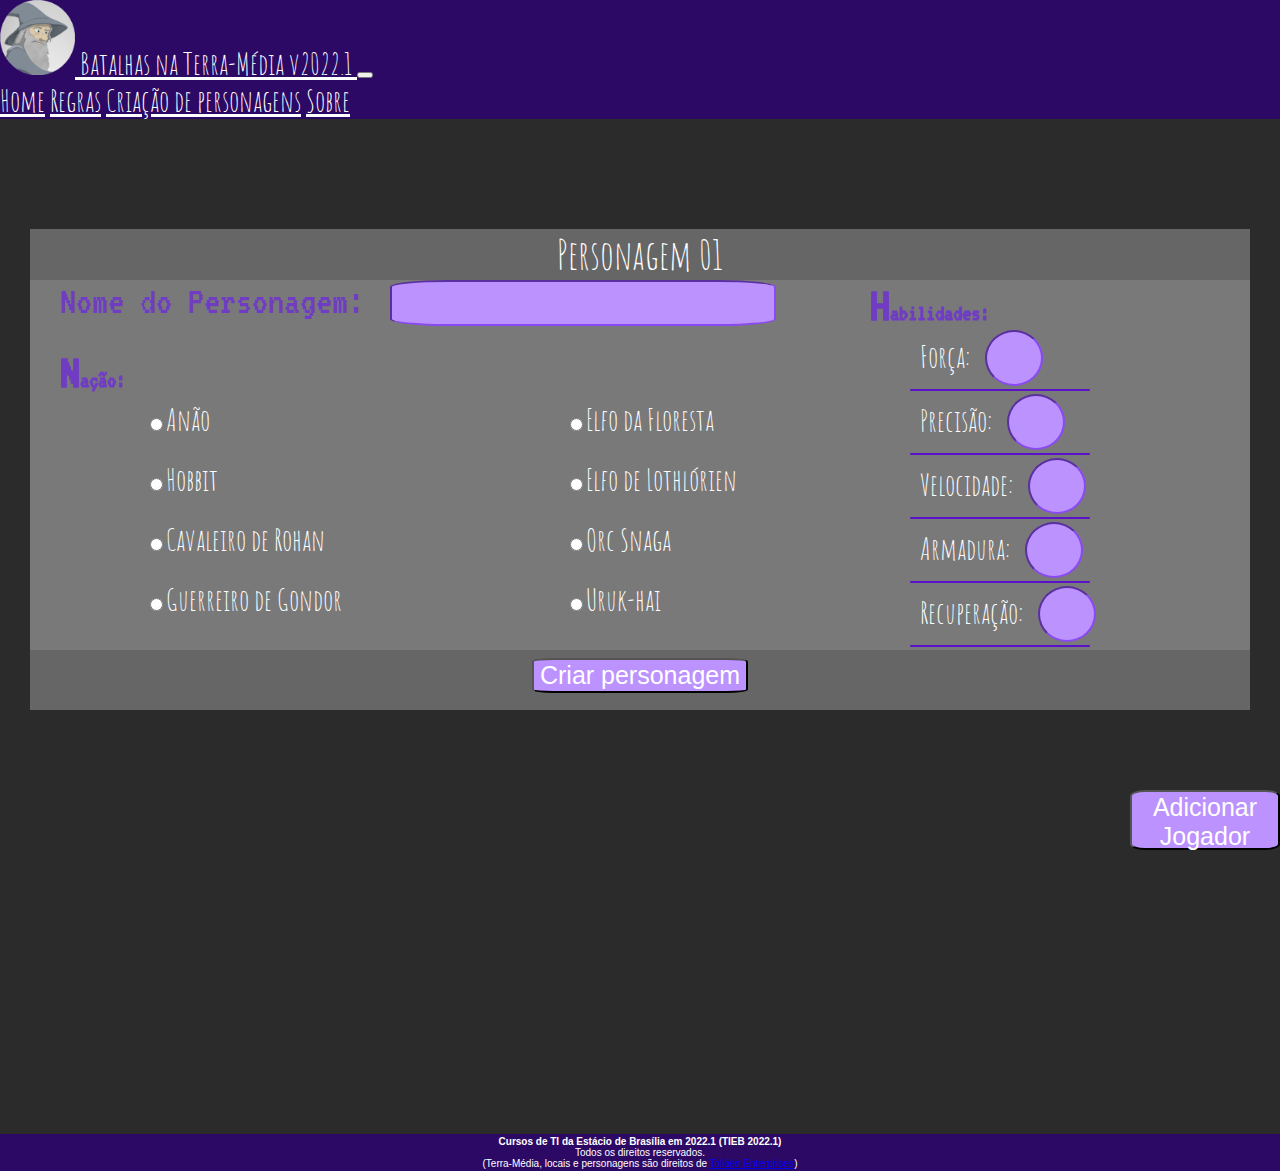
<file: criar-personagens-OLD.html>
<!DOCTYPE html>
<html lang="pt-br">
<head>
    <meta charset="UTF-8">
    <meta http-equiv="X-UA-Compatible" content="IE=edge">
    <meta name="viewport" content="width=device-width, initial-scale=1.0">
    <title>BTM - Batalha da Terra-Média</title>
    <!--Bootstrap css-->
    <link href="https://cdn.jsdelivr.net/npm/bootstrap@5.1.3/dist/css/bootstrap.min.css" rel="stylesheet" integrity="sha384-1BmE4kWBq78iYhFldvKuhfTAU6auU8tT94WrHftjDbrCEXSU1oBoqyl2QvZ6jIW3" crossorigin="anonymous">

    <link rel="stylesheet" href="CSS/style.css">
    <link rel="stylesheet" href="CSS/criar-personagens-OLD.css">

</head>
<body>
    <script src="JS/scripts.js"></script>
    <header>
        <div class="container nav" id="nav-container">
            <nav class="navbar navbar-expand-lg fixed-top">
                <a href="" class="navbar-brand nav-text">
                    <img src="img/gandalf-icone.png" alt="Jogo BTM" id="logo"> Batalhas na Terra-Média v2022.1
                </a>
                <button class="navbar-toggler" Type="button" data-toggle="collapse" data-target="#navbar-links" aria-controls="navbar-links" aria-expanded="false" aria-label="Toggle navigation">
                    <span class="navbar-toggle-icon"></span>                    
                </button>
                <div class="collapse navbar-collapse justify-content-end" id="navbar-links">
                    <div class="navbar-nav"></div>
                        <a href="index.html" class="nav-iten nav-link nav-text">Home</a>
                        <a href="Regras.html" class="nav-iten nav-link nav-text">Regras</a>
                        <a href="criando-form.html" class="nav-iten nav-link nav-text">Criação de personagens</a>
                        <a href="Sobre.html" class="nav-iten nav-link nav-text">Sobre</a>
                    </div>
                </div>
            </nav>
        </div>
    </header>
    <div class="cont">
        <form action="" class="forms" id="jogador1">
            <div class="grid-container">
                <div class="header-form">
                    Personagem 01
                </div>
                <div class="nome-jogadores grid-items">
                    <label for="nome1" class="nm">Nome do Personagem: 
                    </label>
                    <input type="text" name="jogador1" id="nome1" class="nm-input">
                    
                </div>
                <div class="hbl-jogades grid-items">
                    <h3><letra class="">H</letra>abilidades:</h3>
                    <div class="hbl-item">
                        <label for="forca" class="hbl-name">Força: </label>
                        <input type="number" id="forca"
                        class="hbl-input">
                        <hr class="hbl-hr">
                    </div>
                    
                    <div class="hbl-item">
                        <label for="precisao" class="hbl-name">Precisão: </label>
                        <input type="number" id="precisao"
                        class="hbl-input">
                        <hr class="hbl-hr">
                    </div>
                    <div class="hbl-item">
                        <label for="velocidade" class="hbl-name">Velocidade:  </label>
                        <input type="number" id="velocidade"
                        class="hbl-input">
                        <hr class="hbl-hr">
                    </div>
                    <div class="hbl-item">
                        <label for="armadura" class="hbl-name">Armadura: </label>
                        <input type="number" id="armadura"
                        class="hbl-input">
                        <hr class="hbl-hr">
                    </div>
                    <div class="hbl-item">
                        <label for="recuperacao" class="hbl-name">Recuperação: </label>
                        <input type="number" id="recuperacao"
                        class="hbl-input">
                        <hr class="hbl-hr">
                    </div>
                </div>
                <div class="raca-jogadores grid-items">
                    <h3 class="race-tit"><letra>N</letra>ação:</h3>
                    <div id="group1">
                        <div class="raca-item">
                            <input type="radio" id="anao" name="raca" class="raca-input">
                            <label for="anao" class="raca-name">
                                Anão
                            </label>
                        </div>
                        <div class="raca-item">
                            <input type="radio" id="hobbit" name="raca" class="raca-input">
                            <label for="hobbit" class="raca-name">
                                Hobbit
                            </label>
                        </div>
                        <div class="raca-item">
                            <input type="radio" id="cavaleiro" name="raca" class="raca-input">
                            <label for="cavaleiro" class="raca-name">
                                Cavaleiro de Rohan
                            </label>
                        </div>
                        <div class="raca-item">
                            <input type="radio" id="guerreiro" name="raca" class="raca-input">
                            <label for="guerreiro" class="raca-name">
                                Guerreiro de Gondor
                            </label>
                        </div>
                    </div>
                    <div id="group2">
                        <div class="raca-item">
                            <input type="radio" id="elfo-f" name="raca" class="raca-input">
                            <label for="elfo-f" class="raca-name">
                                Elfo da Floresta
                            </label>
                        </div>
                        <div class="raca-item">
                            <input type="radio" id="elfo-l" name="raca" class="raca-input">
                            <label for="elfo-l" class="raca-name">
                                Elfo de Lothlórien
                            </label>
                        </div>
                        <div class="raca-item">
                            <input type="radio" id="orc" name="raca" class="raca-input">
                            <label for="orc" class="raca-name">
                                Orc Snaga
                            </label>
                        </div>
                        <div class="raca-item">
                            <input type="radio" id="uruk" name="raca" class="raca-input">
                            <label for="uruk" class="raca-name">
                                Uruk-hai
                            </label>
                        </div>
                    </div>
                </div> 
                <div class="btn-cont">
                    <button type="submit" class="btn-submit  grid-items btnx">Criar personagem</button>
                </div>
            </div>
        </form>
        <div class="btn-adic-cont">
            <button type="button" class="btn-adic btnx" id="new-player" onclick="addPlayer('2');">Adicionar Jogador</button>
        </div>
    </div>
    <footer>
        <div class="" id="footer">
            <p>
                <h3  class="footer-infos">Cursos de TI da Estácio de Brasília em 2022.1 (TIEB 2022.1)</h3>
                <p  class="footer-infos">Todos os direitos reservados.</p>
                <p  class="footer-infos">(Terra-Média, locais e personagens são direitos de <a href="https://www.middleearth.com/home.html">Tolkien Enterprises</a>)</p>
            </p>
        </div>
    </footer>
</body>
</html>
</file>
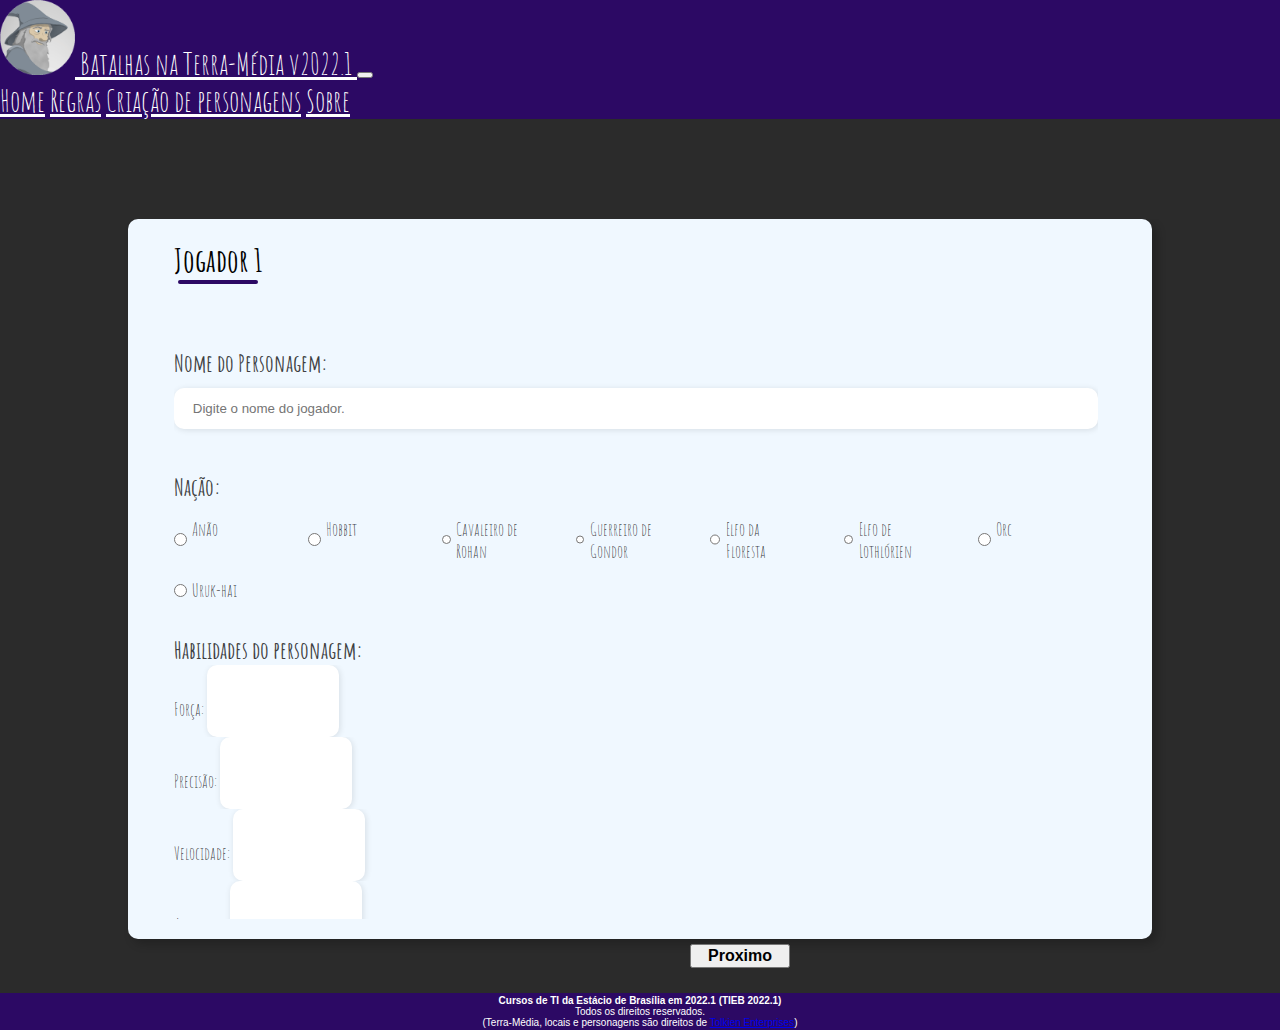
<file: criar-personagens.html>
<!DOCTYPE html>
<html lang="pt-br">
<head>
    <meta charset="UTF-8">
    <meta http-equiv="X-UA-Compatible" content="IE=edge">
    <meta name="viewport" content="width=device-width, initial-scale=1.0">
    <title>BTM - Batalha da Terra-Média</title>
    <!--Bootstrap css-->
    <link href="https://cdn.jsdelivr.net/npm/bootstrap@5.1.3/dist/css/bootstrap.min.css" rel="stylesheet" integrity="sha384-1BmE4kWBq78iYhFldvKuhfTAU6auU8tT94WrHftjDbrCEXSU1oBoqyl2QvZ6jIW3" crossorigin="anonymous">

    <link rel="stylesheet" href="CSS/style.css">
    <link rel="stylesheet" href="CSS/criar-personagens.css">

</head>
<body>
    <header>
        <div class="container nav" id="nav-container">
            <nav class="navbar navbar-expand-lg fixed-top">
                <a href="" class="navbar-brand nav-text">
                    <img src="img/gandalf-icone.png" alt="Jogo BTM" id="logo"> Batalhas na Terra-Média v2022.1
                </a>
                <button class="navbar-toggler" Type="button" data-toggle="collapse" data-target="#navbar-links" aria-controls="navbar-links" aria-expanded="false" aria-label="Toggle navigation">
                    <span class="navbar-toggle-icon"></span>                    
                </button>
                <div class="collapse navbar-collapse justify-content-end" id="navbar-links">
                    <div class="navbar-nav"></div>
                        <a href="index.html" class="nav-iten nav-link nav-text">Home</a>
                        <a href="Regras.html" class="nav-iten nav-link nav-text">Regras</a>
                        <a href="#" class="nav-iten nav-link nav-text">Criação de personagens</a>
                        <a href="Sobre.html" class="nav-iten nav-link nav-text">Sobre</a>
                    </div>
                </div>
            </nav>
        </div>
    </header>
    <div class="main-container" id="main">
        <div class="container-form" id="forms">
            <form action="#" id="j1" class="jogadores visivel">
                <div class="box-form">
                    <div class="form-header">
                        <h1 class="title">Jogador 1</h1>
                    </div>
                    <div class="box-name">
                        <label for="nome" class="label-name">Nome do Personagem: 
                        </label>
                        <input type="text" name="Jogador1" id="nome" class="input-name" placeholder="Digite o nome do jogador.">
                    </div>
                    <h3 class="subtitle">Nação: </h3>
                    <div class="box-race">
                        <div class="input-race">
                            <input type="radio" id="anao" name="race">
                            <label for="anao">
                                Anão
                            </label>
                        </div>
                        <div class="input-race">
                            <input type="radio" id="hobbit" name="race">
                            <label for="hobbit">
                                Hobbit
                            </label>
                        </div>
                        <div class="input-race">
                            <input type="radio" id="cavaleiro" name="race">
                            <label for="cavaleiro">
                                Cavaleiro de Rohan
                            </label>
                        </div>
                        <div class="input-race">
                            <input type="radio" id="guerreiro" name="race">
                            <label for="guerreiro">
                                Guerreiro de Gondor
                            </label>
                        </div>
                        <div class="input-race">
                            <input type="radio" id="elfo-f" name="race">
                            <label for="elfo-f">
                                Elfo da Floresta
                            </label>
                        </div>
                        <div class="input-race">
                            <input type="radio" id="elfo-l" name="race">
                            <label for="elfo-l">
                                Elfo de Lothlórien
                            </label>
                        </div>
                        <div class="input-race">
                            <input type="radio" id="orc" name="race">
                            <label for="orc">
                                Orc
                            </label>
                        </div>
                        <div class="input-race">
                            <input type="radio" id="uruk" name="race">
                            <label for="uruk">
                                Uruk-hai
                            </label>
                        </div>
                    </div>
                    <h3 class="subtitle">Habilidades do personagem: </h3>
                    <div class="box-habl">
                        <div class="input-habl">
                            <label for="forca">Força:</label>
                            <input type="number" id="forca">
                        </div>
                        <div class="input-habl">
                            <label for="precisao">Precisão:</label>
                            <input type="number" id="precisao">
                        </div>
                        <div class="input-habl">
                            <label for="velocidade">Velocidade:</label>
                            <input type="number" id="velocidade">
                        </div>
                        <div class="input-habl">
                            <label for="armadura">Armadura:</label>
                            <input type="number" id="armadura">
                        </div>
                        <div class="input-habl">
                            <label for="recuperacao">Recuperação:</label>
                            <input type="number" id="recuperacao">
                        </div>
                    </div>
                    <div class="box-btn">
                        <button type="submit" class="btn rounded subm">enviar</button>
                    </div>
                </div>
            </form> 
        </div>
        <div class="container-btns">
            <button id="ante" class="btn btn-primary btn-sm rounded inv">Anterior</button>
            <button id="prox" class="btn btn-primary btn-sm rounded visivel">Proximo</button>
        </div>
    </div>
    <footer>
        <div class="" id="footer">
            <p>
                <h3  class="footer-infos">Cursos de TI da Estácio de Brasília em 2022.1 (TIEB 2022.1)</h3>
                <p  class="footer-infos">Todos os direitos reservados.</p>
                <p  class="footer-infos">(Terra-Média, locais e personagens são direitos de <a href="https://www.middleearth.com/home.html">Tolkien Enterprises</a>)</p>
            </p>
        </div>
    </footer>
    <script src="JS/buttons-forms.js"></script>
</body>
</html>
</file>
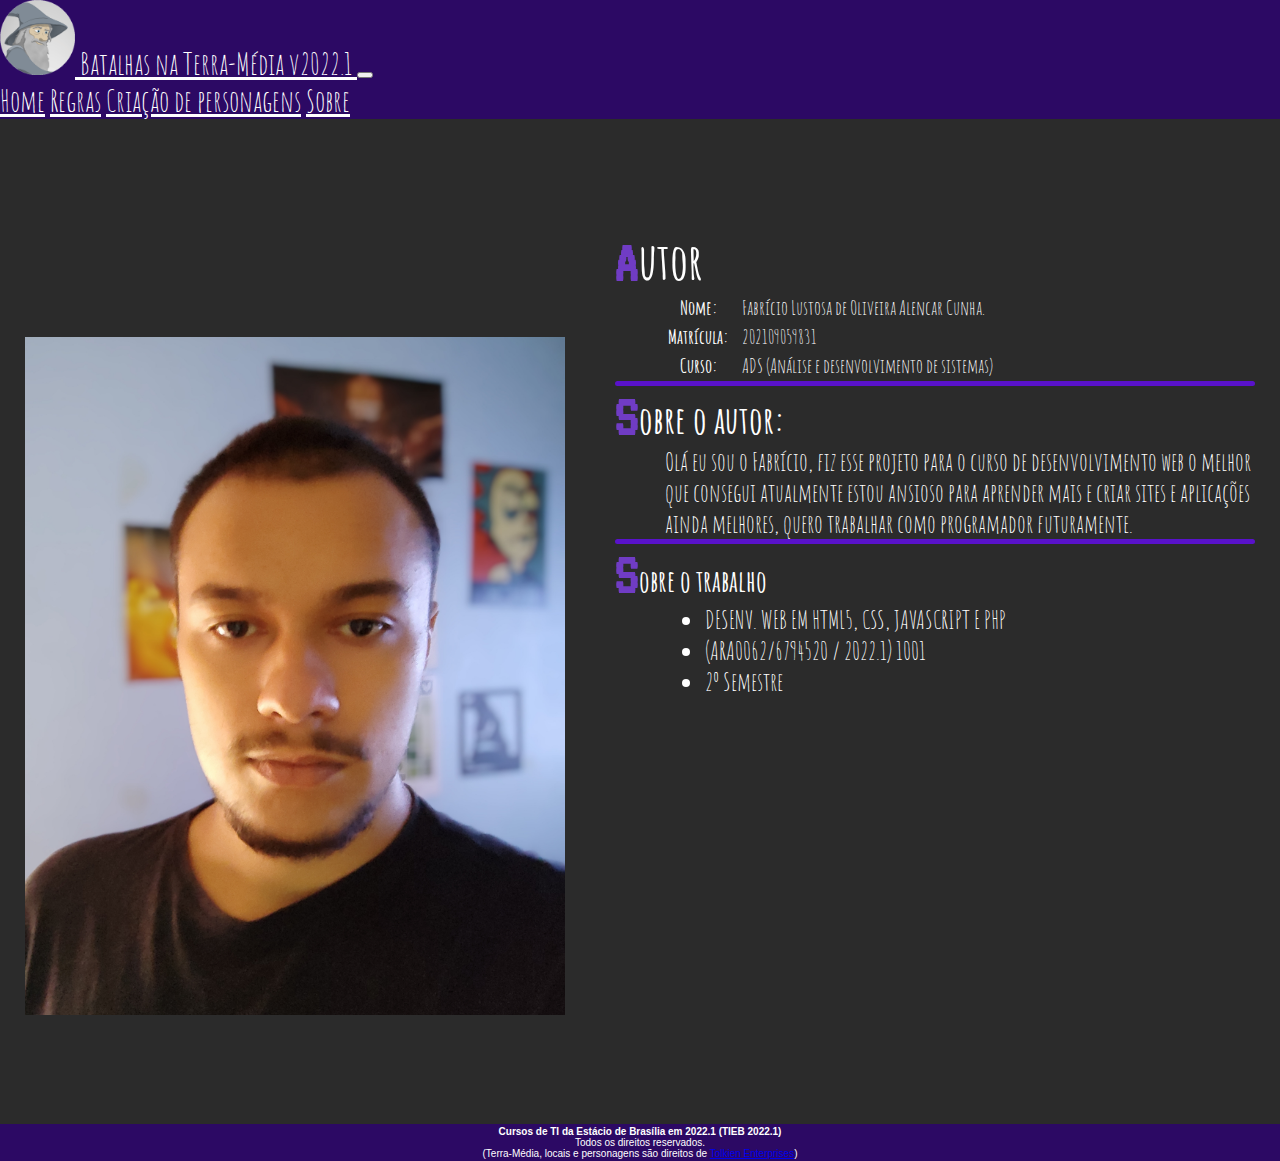
<file: Sobre.html>
<!DOCTYPE html>
<html lang="pt-br">
<head>
    <meta charset="UTF-8">
    <meta http-equiv="X-UA-Compatible" content="IE=edge">
    <meta name="viewport" content="width=device-width, initial-scale=1.0">
    <title>BTM - Batalha da Terra-Média</title>
    <!--Bootstrap css-->
    <link href="https://cdn.jsdelivr.net/npm/bootstrap@5.1.3/dist/css/bootstrap.min.css" rel="stylesheet" integrity="sha384-1BmE4kWBq78iYhFldvKuhfTAU6auU8tT94WrHftjDbrCEXSU1oBoqyl2QvZ6jIW3" crossorigin="anonymous">

    <link rel="stylesheet" href="CSS/style.css">
    <link rel="stylesheet" href="CSS/sobre.css">

</head>
<body>
    <script src="JS/scripts.js">
    </script>
    <header>
        <div class="container nav" id="nav-container">
            <nav class="navbar navbar-expand-lg fixed-top">
                <a href="" class="navbar-brand nav-text">
                    <img src="img/gandalf-icone.png" alt="Jogo BTM" id="logo"> Batalhas na Terra-Média v2022.1
                </a>
                <button class="navbar-toggler" Type="button" data-toggle="collapse" data-target="#navbar-links" aria-controls="navbar-links" aria-expanded="false" aria-label="Toggle navigation">
                    <span class="navbar-toggle-icon"></span>                    
                </button>
                <div class="collapse navbar-collapse justify-content-end" id="navbar-links">
                    <div class="navbar-nav"></div>
                        <a href="index.html" class="nav-iten nav-link nav-text">Home</a>
                        <a href="Regras.html" class="nav-iten nav-link nav-text">Regras</a>
                        <a href="criar-personagens.html" class="nav-iten nav-link nav-text">Criação de personagens</a>
                        <a href="#" class="nav-iten nav-link nav-text">Sobre</a>
                    </div>
                </div>
            </nav>
        </div>
    </header>
    <div class="main">
        <div class="img-fab">
            <img src="img/Foto_FabricioAlencar.jpg" alt="Foto Autor" class="rounded foto-perfil">
        </div>
        <div class="info">
            <div class="about-info">
                <article>
                    <div class="autor">
                        <h1 class="title-subt"><letra>A</letra>utor</h1>
                        <table class="t-info">
                            <tr>
                                <th class="table-id">
                                    Nome:
                                </th>
                                <td>
                                    Fabrício Lustosa de Oliveira Alencar Cunha.
                                </td>
                            </tr>
                            <tr>
                                <th class="table-id">
                                    Matrícula:
                                </th>
                                <td>
                                    202109059831
                                </td>
                            </tr>
                            <tr>
                                <th class="table-id">
                                    Curso:
                                </th>
                                <td>
                                    ADS (Análise e desenvolvimento de sistemas)
                                </td>
                            </tr>
                        </table>
                    </div>
                    <hr class="divisao">
                    <div class="about-autor">
                        <h2><letra>S</letra>obre o autor:</h2>
                        <p id="abt-txt">
                            Olá eu sou o Fabrício, fiz esse projeto para o curso de desenvolvimento web o melhor que consegui atualmente estou ansioso para aprender mais e criar sites e aplicações ainda melhores, quero trabalhar como programador futuramente.
                        </p>
                    </div>
                    <hr class="divisao">
                    <div class="about-proj">
                        <h3><letra>S</letra>obre o trabalho</h3>
                        <ul class="abt-trabalho">
                            <li>
                            DESENV. WEB EM HTML5, CSS, JAVASCRIPT E PHP
                            </li>
                            <li>
                            (ARA0062/6794520 / 2022.1) 1001
                            </li>
                            <li>
                            2º Semestre
                            </li>
                        </ul>
                    </div>
                </article>
            </div>
        </div>
    </div>
    <footer>
        <div class="" id="footer">
            <p>
                <h3  class="footer-infos">Cursos de TI da Estácio de Brasília em 2022.1 (TIEB 2022.1)</h3>
                <p  class="footer-infos">Todos os direitos reservados.</p>
                <p  class="footer-infos">(Terra-Média, locais e personagens são direitos de <a href="https://www.middleearth.com/home.html">Tolkien Enterprises</a>)</p>
            </p>
        </div>
    </footer>
</body>
</html>
</file>
<file: CSS/style.css>
@import url('https://fonts.googleapis.com/css2?family=Amatic+SC&family=Water+Brush&display=swap');

/* GERAIS */
*{
    margin: 0;
}

body {
    font-family: Arial, Helvetica, sans-serif;
    font-family: 'Amatic SC', cursive;
    display: flex;
    flex-direction: column;
    min-height: 100vh;
    width: 100vw;
    background-color: rgb(43, 43, 43);
    overflow-x: hidden;
}
.container-main{
    margin-top: 90px;
    margin-bottom: 50px;
}

    /* scroll */
::-webkit-scrollbar{
    width: 10px;
    background-color: #2c0964;

}
::-webkit-scrollbar-thumb {
    width: 10px;
    background-color: #5912ca;
    color: rgb(255, 0, 0);
}

    /* linhas */
hr.divisao{
    background: #5912ca;
    border: none;
    border-radius: 5px;
    height: 5px;
}

    /* BARRA DE NAVEGAÇÃO*/
header, .navbar{
    background-color: #2c0964;
    font-size: 30px;
}

#nav-container {
    padding-top: 0;
    padding-bottom: 0;
    color: white;
}

#logo{
    width: 75px;
}

.navbar-brand {
    padding: 0;
}
.nav-text{
    color: white;
}

.navbar-expand-lg .navbar-nav .nav-link {
    padding: 1rem .8rem;
}


    /* FOOTER */

footer {
    position: static;
    margin-top: -25px;
    background-color: #2c0964;
    height: max-content;
    width: 100vw;
    padding: 2px 0 2px 0;

}

.footer-infos{
    color: white;
    font-family: Arial, Helvetica, sans-serif;
    text-align: center;
    font-size: 10px;
    margin-top: 0px;
    margin-bottom: 0px;
}


/* HOME */
#main {
    flex: 1;
}

    /* TEXTO */

#sub-titulo {
    text-align: center;
    color: rgb(255, 255, 255);
    font-size: 40px;
    margin: 10px 0 40px 0;
}

#main-text{
    text-align: justify;
    padding-left: 10%;
    padding-right: 10%;
    font-size: 30px;
    color: rgb(255, 255, 255);
}

    /* TRAILER */
.close {
    position: absolute;
    top: 30px;
    right: 30px;
    cursor: pointer;
    filter: invert(1);
    max-width: 32px;
    

}

.trailer {
    position: fixed;
    top: 50%;
    left: 50%;
    transform: translate(-50%, -50%);
    z-index: 10000;
    background: rgba(0, 0, 0, 0.95);
    width: 100%;
    height: 100%;
    display: flex;
    justify-content: center;
    align-items: center;
    visibility: hidden;
    opacity: 0;

}

.trailer.active {
    visibility: visible;
    opacity: 1;
}

#trailer-video {
    position: relative;
    max-width: 900px;
    outline: none;
}

#b-trailer {
    letter-spacing: 1px;
    font-size: 18px;
    display: block;
    margin-left: auto;
    margin-right: auto;
    margin-bottom: 2px;
}

@media (max-width: 991px) {
    .trailer iframe{
        max-width: 90%;
    }

}
</file>
<file: CSS/criar-personagens-OLD.css>
@import url('https://fonts.googleapis.com/css2?family=VT323&display=swap');
@import url('https://fonts.googleapis.com/css2?family=VT323&display=swap');


.cont{
    min-height: 100vh;
    color: white;
    font-size: 20px;
    margin-bottom: 30px;
    margin-top: 110px;
}

letra {
    font-size: 50px;
}

letra, h3, .nm{
    font-family: 'VT323', monospace;
    color: #703cc4;
}
/* grid */


.grid-container{
    display: grid;
    margin-bottom: 80px;
    margin-left: 30px;
    margin-right: 30px;
    grid-template-columns: 3fr 2fr;
    grid-template-areas: "hf hf"
                         "nome habl"
                         "raca habl"
                         "bt bt";
}
.nome-jogadores, .hbl-jogades, .raca-jogadores {
    background-color: rgb(121, 121, 121);
}
.header-form{
    background-color: rgb(102, 102, 102);
    grid-area: hf;
    font-size: 40px;
    text-align: center;
}

.btn-cont{
    grid-area: bt;
}

.hbl-jogades{

    grid-area: habl;
}

.raca-jogadores{

    grid-area: raca;
}

.nome-jogadores{
    grid-area: nome;
}

/* Nome */

.nm{
    font-size: 40px;
    margin-left: 30px;
    margin-right: 10px;
    text-align: center;
    width: 1fr;

}

.nm-input{
    min-width: 40%;
    width: 45%;
    height: 40px;
    border-width: 2px;
    border-radius: 15%;
    border-color: #8a49f3;
    background-color: #bc92ff;
    color: black;
    font-size: 30px;

}
/* habilidades */
.hbl-item{
    margin-left: 40px;
    margin-right: 10px;
    max-width: 200px;
}
.hbl-name{
    width: 100px;
    font-size: 30px;
    margin-left: 10px;
    margin-right: 10px;
}
hr.hbl-hr{
    margin-top: 3px;
        margin-bottom: 3px;
    width: 180px;
    background: #5912ca;
    border: none;
    border-radius: 5px;
    height: 2px;
}

.hbl-input{
    width: 50px;
    height: 50px;
    border-radius: 100%;
    font-size: 30px;
    border-color: #8a49f3;
    background-color: #bc92ff;
    
}

/* raca/nacao */
.raca-jogadores{
    display: grid;
    grid-template-columns: 2fr 2fr;
    grid-template-areas: "nome nome"
                         "g1 g2";

}
.race-tit{
    grid-area: nome;
    align-self: center;
    margin-left: 30px;

}
.raca-item{
    cursor: pointer;
    width: 300px;
    height: 60px;
}

.raca-name{
    font-size: 30px;
    cursor: pointer;
}
#group1{
    margin-left: 120px;
    grid-area: g1;
    justify-self: center;
}
#group2{
    margin-left: 120px;
    grid-area: g2;
    justify-self: center;
}
/* button */
.btn-cont{
    background-color: rgb(102, 102, 102);
    height: 60px;
    display: flex;

}

.btnx{
    color: #ffffff;
    font-size: 25px;
    background-color: #bc92ff;
    border-radius: 10%;
    
}
.btn-submit{
    /*margin:*/ 
    margin-top: 8px;
    margin-bottom: auto;
    margin-left: auto;
    margin-right: auto;
}

/* Forms ocultos */
.btn-adic-cont{
    display: flex;
}

.btn-adic{
    max-width: 150px;
    max-height: 60px;
    margin-left: auto;
}
</file>
<file: CSS/criar-personagens.css>
*{
    margin: 0;
    overflow-x: hidden;
}
.visivel{
    display: flex;
}
.inv {
    display: none;
}

.main-container{
    height: 100vh;
    display: flex;
    justify-content: center;
    align-items: center;
    margin-top: 100px;
    margin-bottom: 50px;
    flex-direction: column;
}

.container-form{
    width: 80%;
    height: 80vh;
    display: flex;
    background-color: aliceblue;
    box-shadow: 5px 5px 10px rgba(0, 0, 0, .212);
    justify-content: center;
    align-items: center;
    flex-direction: column;
    border-radius: 10px;
    
}

.container-form form{
    width: 95%;
}

.box-form{
    width: 95%;
    margin: 20px;
}

.form-header{
    margin-bottom: 3rem;
    display: flex;
}

.form-header h1::after{
    content: '';
    display: block;
    width: 5rem;
    height: 0.3rem;
    background-color: #2c0964;
    margin: 0 auto;
    border-radius: 10px;

}

.box-name{
    display: flex;
    flex-direction: column;
    padding: 1rem 0;
    margin-bottom: 1.1rem;
    
}

.subtitle, .label-name{
    font-size: 1.5rem;
}

.box-name label, .subtitle, .title h1{ 
    font-weight: 600;
    color: #000000c0;
    line-height: unset;
}

.box-name input {
    margin: 0.6rem 0;
    padding: 0.8rem 1.2rem;
    border: none;
    border-radius: 10px;
    box-shadow: 1px 1px 6px #0000001c;
}

.box-name input:active {
    border: none;
}

.box-race{
    display: flex;
    flex-wrap: wrap;
    justify-content: space-between;
    padding: 1rem 0;
}

.input-race{
    display: flex;
    margin-right: 40px;
    margin-bottom: 1.1rem;
    width: 5rem;
}

.input-race input{
    margin-right: 0.35rem;
    padding: 0.8rem 1.2rem;
    align-self: center;
}

.input-race label{
    font-size: 1.1rem;
    font-weight: 500;
    color: #000000c0;
}

.box-habl {
    display: flex;
    flex-wrap: wrap;
    flex-direction: column;
    margin-bottom: 20px;
    width: 220px;
}

.input-habl label{
    font-size: 1.1rem;
    font-weight: 500;
    color: #000000c0;
    width: 100px;
}

.input-habl input{
    justify-content: center;
    border-radius: 10px;
    border: none;
    box-shadow: 1px 1px 6px #0000001c;
    width: 100px;
    height: 40px;
    font-size: 45px;
    padding: 1rem;
    padding-top: 1rem;
    margin-right: 10px;

}

.container-btns{
    display: flex;
    width: 300px;
    justify-content: center;
    margin-top: 5px;
}

#prox{
    margin-left: auto;

}
#ante{
    grid-area: "b1";
    margin-right: auto;
}
.container-btns button{
    width: 100px;
    justify-content: center;
    font-size: 16px;
    font-weight: 600;
}
.subm {
    color: #fff;
    background-color: #0b5ed7;
    border-color: #0a58ca;
    
}
.box-btn{
    display: flex;
    justify-content: end;
    margin-right: 30px;
}
</file>
<file: CSS/sobre.css>
@import url('https://fonts.googleapis.com/css2?family=VT323&display=swap');
body{
    overflow: visible;
}


.main {
    margin-top: 110px;
    margin-bottom: 20px;
    color: white;
    display: flex;
    min-height: 100vh;
    font-size: 25px;
    flex-wrap: wrap;
}

letra {
    font-family: 'VT323', monospace;
    font-size: 60px;
    color: #703cc4;
}

#abt-txt, .abt-trabalho, .t-info{
    margin-left: 50px;
}

.img-fab, .info{
    margin-right: 30px;

} 

/* img-foto */

.img-fab{

    margin-top: auto;
    margin-bottom: auto;
    margin-left: auto;
    margin-right: auto;
    
}

.foto-perfil {
    max-width: 60vh;
}

/* infos */

.t-info {
    font-size: 20px;
}

.table-id {
    padding-right: 10px;   
}

.info {
    max-width: 50%;
    margin-left: auto;
    margin-right: auto;
}
</file>
